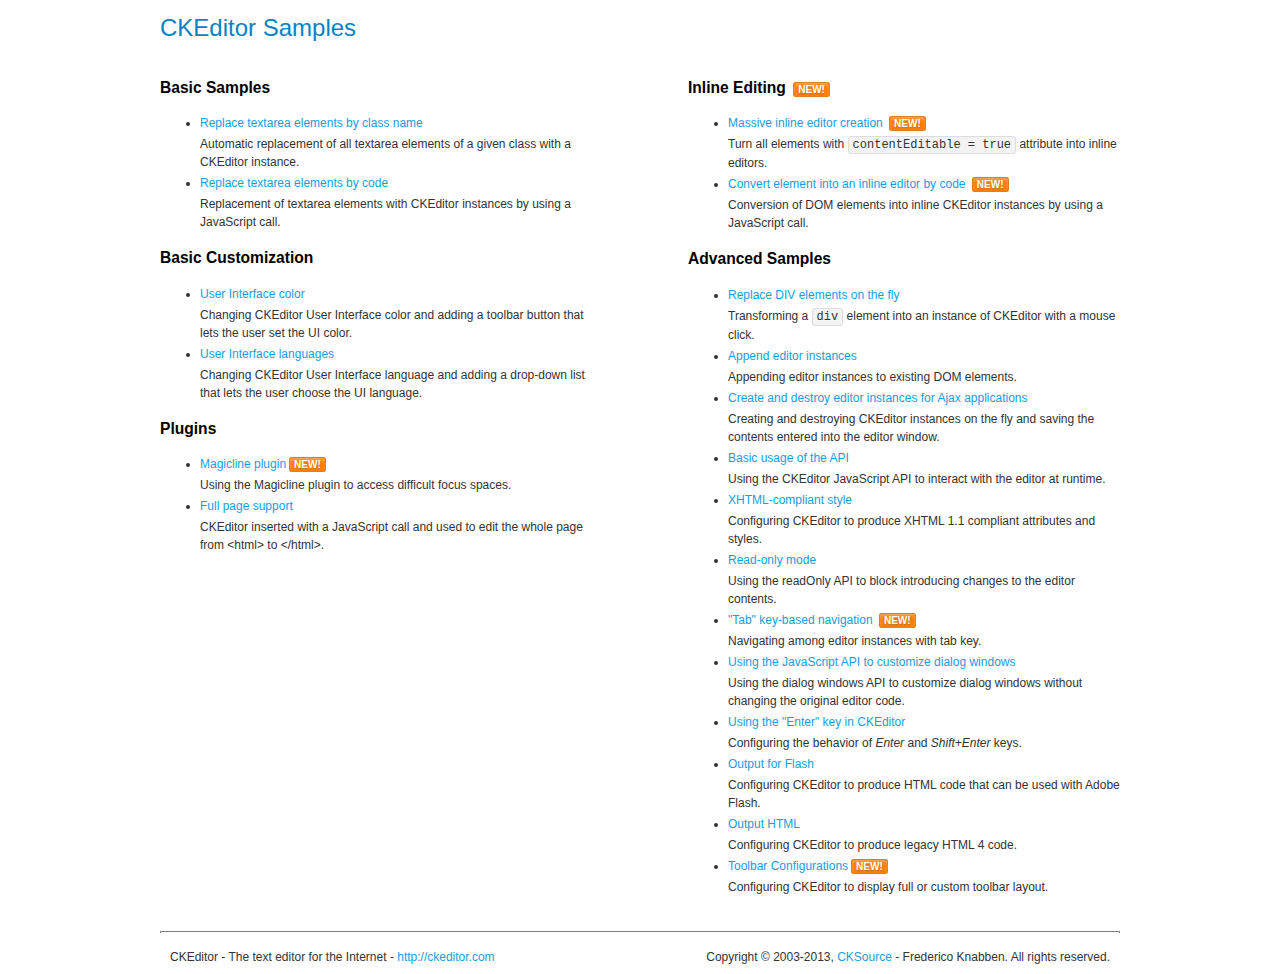
<file: admin/plugins/ckeditor/samples/index.html>
<!DOCTYPE html>
<!--
Copyright (c) 2003-2013, CKSource - Frederico Knabben. All rights reserved.
For licensing, see LICENSE.html or http://ckeditor.com/license
-->
<html>
<head>
	<title>CKEditor Samples</title>
	<meta charset="utf-8">
	<link rel="stylesheet" href="sample.css">
</head>
<body>
	<h1 class="samples">
		CKEditor Samples
	</h1>
	<div class="twoColumns">
		<div class="twoColumnsLeft">
			<h2 class="samples">
				Basic Samples
			</h2>
			<dl class="samples">
				<dt><a class="samples" href="replacebyclass.html">Replace textarea elements by class name</a></dt>
				<dd>Automatic replacement of all textarea elements of a given class with a CKEditor instance.</dd>

				<dt><a class="samples" href="replacebycode.html">Replace textarea elements by code</a></dt>
				<dd>Replacement of textarea elements with CKEditor instances by using a JavaScript call.</dd>
			</dl>

			<h2 class="samples">
				Basic Customization
			</h2>
			<dl class="samples">
				<dt><a class="samples" href="uicolor.html">User Interface color</a></dt>
				<dd>Changing CKEditor User Interface color and adding a toolbar button that lets the user set the UI color.</dd>

				<dt><a class="samples" href="uilanguages.html">User Interface languages</a></dt>
				<dd>Changing CKEditor User Interface language and adding a drop-down list that lets the user choose the UI language.</dd>
			</dl>


			<h2 class="samples">Plugins</h2>
<dl class="samples">
<dt><a class="samples" href="plugins/magicline/magicline.html">Magicline plugin</a><span class="new">New!</span></dt>
<dd>Using the Magicline plugin to access difficult focus spaces.</dd>

<dt><a class="samples" href="plugins/wysiwygarea/fullpage.html">Full page support</a></dt>
<dd>CKEditor inserted with a JavaScript call and used to edit the whole page from &lt;html&gt; to &lt;/html&gt;.</dd>
</dl>
		</div>
		<div class="twoColumnsRight">
			<h2 class="samples">
				Inline Editing <span class="new">New!</span>
			</h2>
			<dl class="samples">
				<dt><a class="samples" href="inlineall.html">Massive inline editor creation</a> <span class="new">New!</span></dt>
				<dd>Turn all elements with <code>contentEditable = true</code> attribute into inline editors.</dd>

				<dt><a class="samples" href="inlinebycode.html">Convert element into an inline editor by code</a> <span class="new">New!</span></dt>
				<dd>Conversion of DOM elements into inline CKEditor instances by using a JavaScript call.</dd>

				
			</dl>

			<h2 class="samples">
				Advanced Samples
			</h2>
			<dl class="samples">
				<dt><a class="samples" href="divreplace.html">Replace DIV elements on the fly</a></dt>
				<dd>Transforming a <code>div</code> element into an instance of CKEditor with a mouse click.</dd>

				<dt><a class="samples" href="appendto.html">Append editor instances</a></dt>
				<dd>Appending editor instances to existing DOM elements.</dd>

				<dt><a class="samples" href="ajax.html">Create and destroy editor instances for Ajax applications</a></dt>
				<dd>Creating and destroying CKEditor instances on the fly and saving the contents entered into the editor window.</dd>

				<dt><a class="samples" href="api.html">Basic usage of the API</a></dt>
				<dd>Using the CKEditor JavaScript API to interact with the editor at runtime.</dd>

				<dt><a class="samples" href="xhtmlstyle.html">XHTML-compliant style</a></dt>
				<dd>Configuring CKEditor to produce XHTML 1.1 compliant attributes and styles.</dd>

				<dt><a class="samples" href="readonly.html">Read-only mode</a></dt>
				<dd>Using the readOnly API to block introducing changes to the editor contents.</dd>

				<dt><a class="samples" href="tabindex.html">"Tab" key-based navigation</a> <span class="new">New!</span></dt>
				<dd>Navigating among editor instances with tab key.</dd>


				
<dt><a class="samples" href="plugins/dialog/dialog.html">Using the JavaScript API to customize dialog windows</a></dt>
<dd>Using the dialog windows API to customize dialog windows without changing the original editor code.</dd>

<dt><a class="samples" href="plugins/enterkey/enterkey.html">Using the &quot;Enter&quot; key in CKEditor</a></dt>
<dd>Configuring the behavior of <em>Enter</em> and <em>Shift+Enter</em> keys.</dd>

<dt><a class="samples" href="plugins/htmlwriter/outputforflash.html">Output for Flash</a></dt>
<dd>Configuring CKEditor to produce HTML code that can be used with Adobe Flash.</dd>

<dt><a class="samples" href="plugins/htmlwriter/outputhtml.html">Output HTML</a></dt>
<dd>Configuring CKEditor to produce legacy HTML 4 code.</dd>

<dt><a class="samples" href="plugins/toolbar/toolbar.html">Toolbar Configurations</a><span class="new">New!</span></dt>
<dd>Configuring CKEditor to display full or custom toolbar layout.</dd>

			</dl>
		</div>
	</div>
	<div id="footer">
		<hr>
		<p>
			CKEditor - The text editor for the Internet - <a class="samples" href="http://ckeditor.com/">http://ckeditor.com</a>
		</p>
		<p id="copy">
			Copyright &copy; 2003-2013, <a class="samples" href="http://cksource.com/">CKSource</a> - Frederico Knabben. All rights reserved.
		</p>
	</div>
</body>
</html>
</file>
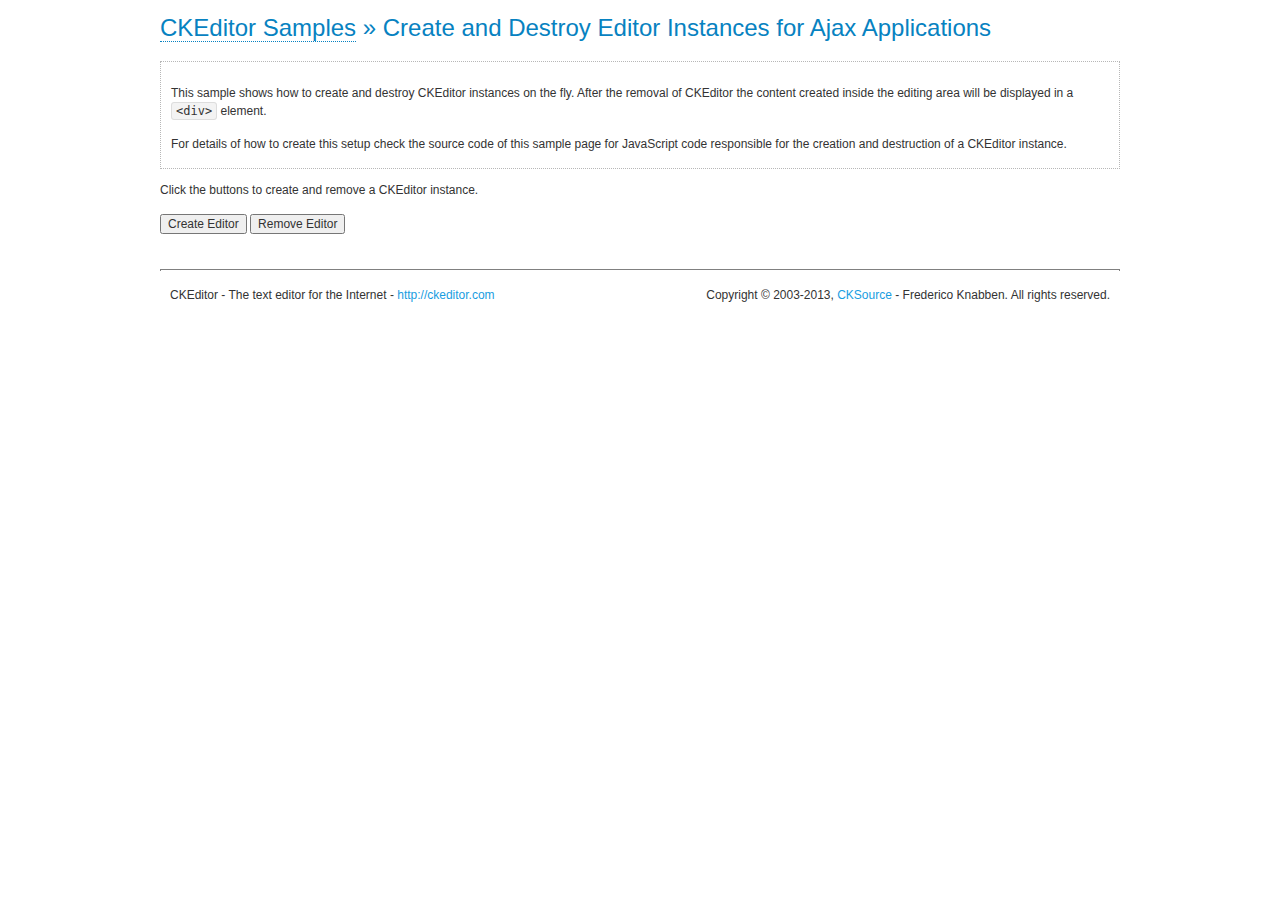
<file: admin/plugins/ckeditor/samples/ajax.html>
<!DOCTYPE html>
<!--
Copyright (c) 2003-2013, CKSource - Frederico Knabben. All rights reserved.
For licensing, see LICENSE.html or http://ckeditor.com/license
-->
<html>
<head>
	<title>Ajax &mdash; CKEditor Sample</title>
	<meta charset="utf-8">
	<script src="../ckeditor.js"></script>
	<link rel="stylesheet" href="sample.css">
	<script>

		var editor, html = '';

		function createEditor() {
			if ( editor )
				return;

			// Create a new editor inside the <div id="editor">, setting its value to html
			var config = {};
			editor = CKEDITOR.appendTo( 'editor', config, html );
		}

		function removeEditor() {
			if ( !editor )
				return;

			// Retrieve the editor contents. In an Ajax application, this data would be
			// sent to the server or used in any other way.
			document.getElementById( 'editorcontents' ).innerHTML = html = editor.getData();
			document.getElementById( 'contents' ).style.display = '';

			// Destroy the editor.
			editor.destroy();
			editor = null;
		}

	</script>
</head>
<body>
	<h1 class="samples">
		<a href="index.html">CKEditor Samples</a> &raquo; Create and Destroy Editor Instances for Ajax Applications
	</h1>
	<div class="description">
		<p>
			This sample shows how to create and destroy CKEditor instances on the fly. After the removal of CKEditor the content created inside the editing
			area will be displayed in a <code>&lt;div&gt;</code> element.
		</p>
		<p>
			For details of how to create this setup check the source code of this sample page
			for JavaScript code responsible for the creation and destruction of a CKEditor instance.
		</p>
	</div>
	<p>Click the buttons to create and remove a CKEditor instance.</p>
	<p>
		<input onclick="createEditor();" type="button" value="Create Editor">
		<input onclick="removeEditor();" type="button" value="Remove Editor">
	</p>
	<!-- This div will hold the editor. -->
	<div id="editor">
	</div>
	<div id="contents" style="display: none">
		<p>
			Edited Contents:
		</p>
		<!-- This div will be used to display the editor contents. -->
		<div id="editorcontents">
		</div>
	</div>
	<div id="footer">
		<hr>
		<p>
			CKEditor - The text editor for the Internet - <a class="samples" href="http://ckeditor.com/">http://ckeditor.com</a>
		</p>
		<p id="copy">
			Copyright &copy; 2003-2013, <a class="samples" href="http://cksource.com/">CKSource</a> - Frederico
			Knabben. All rights reserved.
		</p>
	</div>
</body>
</html>
</file>
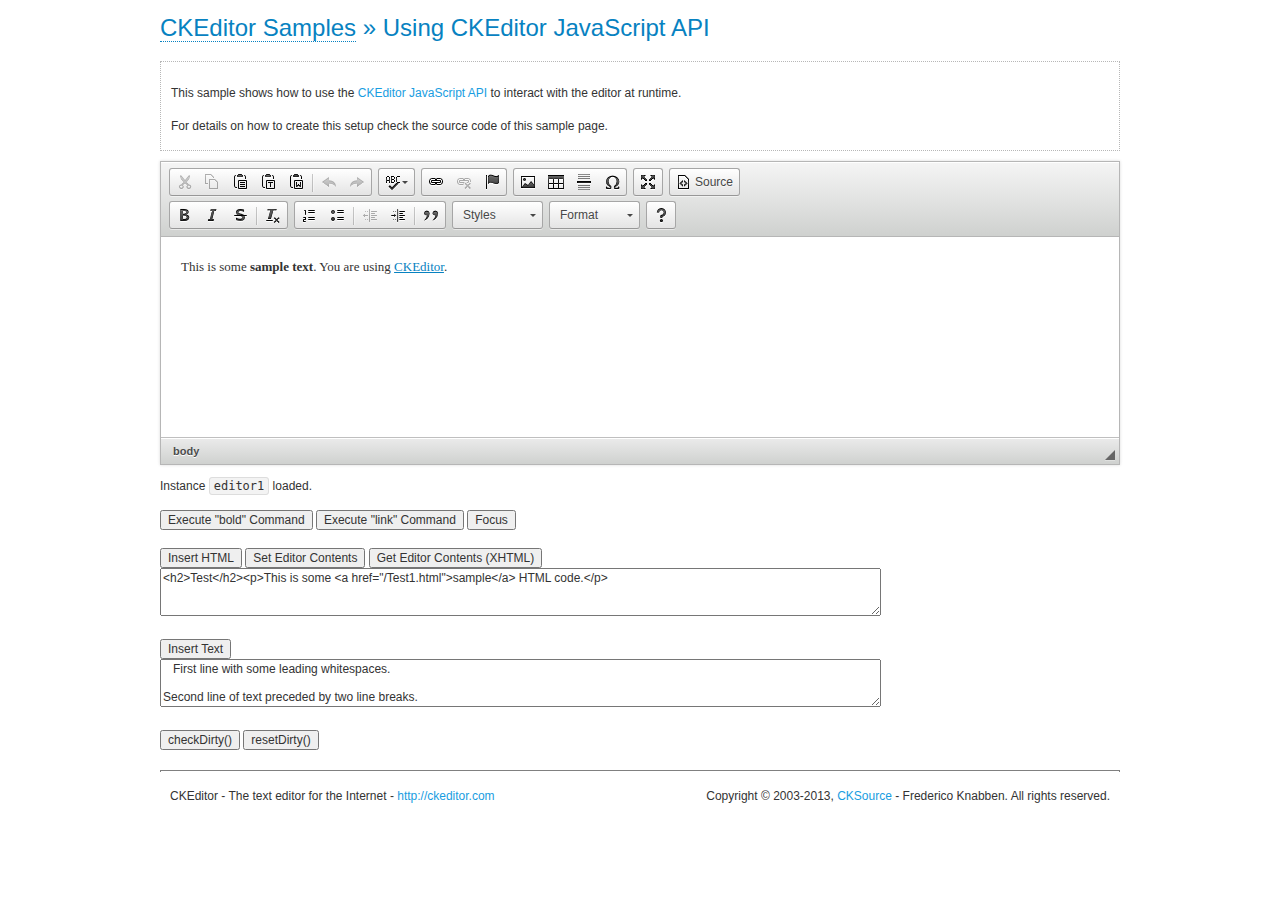
<file: admin/plugins/ckeditor/samples/api.html>
<!DOCTYPE html>
<!--
Copyright (c) 2003-2013, CKSource - Frederico Knabben. All rights reserved.
For licensing, see LICENSE.html or http://ckeditor.com/license
-->
<html>
<head>
	<meta charset="utf-8">
	<title>API Usage &mdash; CKEditor Sample</title>
	<script src="../ckeditor.js"></script>
	<link href="sample.css" rel="stylesheet">
	<script>

// The instanceReady event is fired, when an instance of CKEditor has finished
// its initialization.
CKEDITOR.on( 'instanceReady', function( ev ) {
	// Show the editor name and description in the browser status bar.
	document.getElementById( 'eMessage' ).innerHTML = 'Instance <code>' + ev.editor.name + '<\/code> loaded.';

	// Show this sample buttons.
	document.getElementById( 'eButtons' ).style.display = 'block';
});

function InsertHTML() {
	// Get the editor instance that we want to interact with.
	var editor = CKEDITOR.instances.editor1;
	var value = document.getElementById( 'htmlArea' ).value;

	// Check the active editing mode.
	if ( editor.mode == 'wysiwyg' )
	{
		// Insert HTML code.
		// http://docs.ckeditor.com/#!/api/CKEDITOR.editor-method-insertHtml
		editor.insertHtml( value );
	}
	else
		alert( 'You must be in WYSIWYG mode!' );
}

function InsertText() {
	// Get the editor instance that we want to interact with.
	var editor = CKEDITOR.instances.editor1;
	var value = document.getElementById( 'txtArea' ).value;

	// Check the active editing mode.
	if ( editor.mode == 'wysiwyg' )
	{
		// Insert as plain text.
		// http://docs.ckeditor.com/#!/api/CKEDITOR.editor-method-insertText
		editor.insertText( value );
	}
	else
		alert( 'You must be in WYSIWYG mode!' );
}

function SetContents() {
	// Get the editor instance that we want to interact with.
	var editor = CKEDITOR.instances.editor1;
	var value = document.getElementById( 'htmlArea' ).value;

	// Set editor contents (replace current contents).
	// http://docs.ckeditor.com/#!/api/CKEDITOR.editor-method-setData
	editor.setData( value );
}

function GetContents() {
	// Get the editor instance that you want to interact with.
	var editor = CKEDITOR.instances.editor1;

	// Get editor contents
	// http://docs.ckeditor.com/#!/api/CKEDITOR.editor-method-getData
	alert( editor.getData() );
}

function ExecuteCommand( commandName ) {
	// Get the editor instance that we want to interact with.
	var editor = CKEDITOR.instances.editor1;

	// Check the active editing mode.
	if ( editor.mode == 'wysiwyg' )
	{
		// Execute the command.
		// http://docs.ckeditor.com/#!/api/CKEDITOR.editor-method-execCommand
		editor.execCommand( commandName );
	}
	else
		alert( 'You must be in WYSIWYG mode!' );
}

function CheckDirty() {
	// Get the editor instance that we want to interact with.
	var editor = CKEDITOR.instances.editor1;
	// Checks whether the current editor contents present changes when compared
	// to the contents loaded into the editor at startup
	// http://docs.ckeditor.com/#!/api/CKEDITOR.editor-method-checkDirty
	alert( editor.checkDirty() );
}

function ResetDirty() {
	// Get the editor instance that we want to interact with.
	var editor = CKEDITOR.instances.editor1;
	// Resets the "dirty state" of the editor (see CheckDirty())
	// http://docs.ckeditor.com/#!/api/CKEDITOR.editor-method-resetDirty
	editor.resetDirty();
	alert( 'The "IsDirty" status has been reset' );
}

function Focus() {
	CKEDITOR.instances.editor1.focus();
}

function onFocus() {
	document.getElementById( 'eMessage' ).innerHTML = '<b>' + this.name + ' is focused </b>';
}

function onBlur() {
	document.getElementById( 'eMessage' ).innerHTML = this.name + ' lost focus';
}

	</script>

</head>
<body>
	<h1 class="samples">
		<a href="index.html">CKEditor Samples</a> &raquo; Using CKEditor JavaScript API
	</h1>
	<div class="description">
	<p>
		This sample shows how to use the
		<a class="samples" href="http://docs.ckeditor.com/#!/api/CKEDITOR.editor">CKEditor JavaScript API</a>
		to interact with the editor at runtime.
	</p>
	<p>
		For details on how to create this setup check the source code of this sample page.
	</p>
	</div>

	<!-- This <div> holds alert messages to be display in the sample page. -->
	<div id="alerts">
		<noscript>
			<p>
				<strong>CKEditor requires JavaScript to run</strong>. In a browser with no JavaScript
				support, like yours, you should still see the contents (HTML data) and you should
				be able to edit it normally, without a rich editor interface.
			</p>
		</noscript>
	</div>
	<form action="../../../samples/sample_posteddata.php" method="post">
		<textarea cols="100" id="editor1" name="editor1" rows="10">&lt;p&gt;This is some &lt;strong&gt;sample text&lt;/strong&gt;. You are using &lt;a href="http://ckeditor.com/"&gt;CKEditor&lt;/a&gt;.&lt;/p&gt;</textarea>

		<script>
			// Replace the <textarea id="editor1"> with an CKEditor instance.
			CKEDITOR.replace( 'editor1', {
				on: {
					focus: onFocus,
					blur: onBlur,

					// Check for availability of corresponding plugins.
					pluginsLoaded: function( evt ) {
						var doc = CKEDITOR.document, ed = evt.editor;
						if ( !ed.getCommand( 'bold' ) )
							doc.getById( 'exec-bold' ).hide();
						if ( !ed.getCommand( 'link' ) )
							doc.getById( 'exec-link' ).hide();
					}
				}
			});
		</script>

		<p id="eMessage">
		</p>

		<div id="eButtons" style="display: none">
			<input id="exec-bold" onclick="ExecuteCommand('bold');" type="button" value="Execute &quot;bold&quot; Command">
			<input id="exec-link" onclick="ExecuteCommand('link');" type="button" value="Execute &quot;link&quot; Command">
			<input onclick="Focus();" type="button" value="Focus">
			<br><br>
			<input onclick="InsertHTML();" type="button" value="Insert HTML">
			<input onclick="SetContents();" type="button" value="Set Editor Contents">
			<input onclick="GetContents();" type="button" value="Get Editor Contents (XHTML)">
			<br>
			<textarea cols="100" id="htmlArea" rows="3">&lt;h2&gt;Test&lt;/h2&gt;&lt;p&gt;This is some &lt;a href="/Test1.html"&gt;sample&lt;/a&gt; HTML code.&lt;/p&gt;</textarea>
			<br>
			<br>
			<input onclick="InsertText();" type="button" value="Insert Text">
			<br>
			<textarea cols="100" id="txtArea" rows="3">   First line with some leading whitespaces.

Second line of text preceded by two line breaks.</textarea>
			<br>
			<br>
			<input onclick="CheckDirty();" type="button" value="checkDirty()">
			<input onclick="ResetDirty();" type="button" value="resetDirty()">
		</div>
	</form>
	<div id="footer">
		<hr>
		<p>
			CKEditor - The text editor for the Internet - <a class="samples" href="http://ckeditor.com/">http://ckeditor.com</a>
		</p>
		<p id="copy">
			Copyright &copy; 2003-2013, <a class="samples" href="http://cksource.com/">CKSource</a> - Frederico
			Knabben. All rights reserved.
		</p>
	</div>
</body>
</html>
</file>
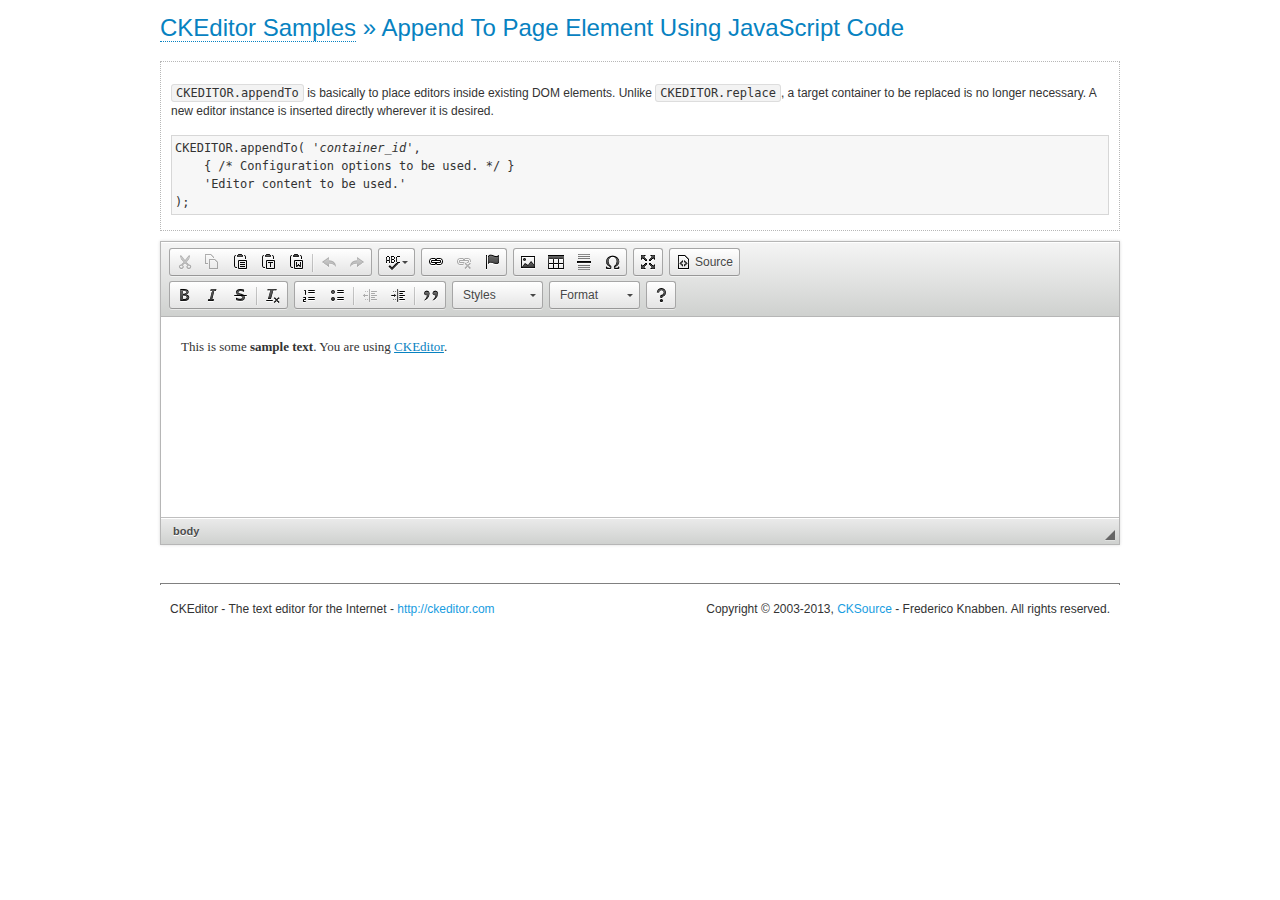
<file: admin/plugins/ckeditor/samples/appendto.html>
<!DOCTYPE html>
<!--
Copyright (c) 2003-2013, CKSource - Frederico Knabben. All rights reserved.
For licensing, see LICENSE.html or http://ckeditor.com/license
-->
<html>
<head>
	<title>CKEDITOR.appendTo &mdash; CKEditor Sample</title>
	<meta charset="utf-8">
	<script src="../ckeditor.js"></script>
	<link rel="stylesheet" href="sample.css">
</head>
<body>
	<h1 class="samples">
		<a href="index.html">CKEditor Samples</a> &raquo; Append To Page Element Using JavaScript Code
	</h1>
	<div id="section1">
		<div class="description">
			<p>
				<code>CKEDITOR.appendTo</code> is basically to place editors
				inside existing DOM elements. Unlike <code>CKEDITOR.replace</code>,
				a target container to be replaced is no longer necessary. A new editor
				instance is inserted directly wherever it is desired.
			</p>
<pre class="samples">CKEDITOR.appendTo( '<em>container_id</em>',
	{ /* Configuration options to be used. */ }
	'Editor content to be used.'
);</pre>
		</div>
		<script>

			// This call can be placed at any point after the
			// <textarea>, or inside a <head><script> in a
			// window.onload event handler.

			// Replace the <textarea id="editor"> with an CKEditor
			// instance, using default configurations.
			CKEDITOR.appendTo( 'section1',
				null,
				'<p>This is some <strong>sample text</strong>. You are using <a href="http://ckeditor.com/">CKEditor</a>.</p>'
			);

		</script>
	</div>
	<br>
	<div id="footer">
		<hr>
		<p>
			CKEditor - The text editor for the Internet - <a class="samples" href="http://ckeditor.com/">http://ckeditor.com</a>
		</p>
		<p id="copy">
			Copyright &copy; 2003-2013, <a class="samples" href="http://cksource.com/">CKSource</a> - Frederico
			Knabben. All rights reserved.
		</p>
	</div>
</body>
</html>
</file>
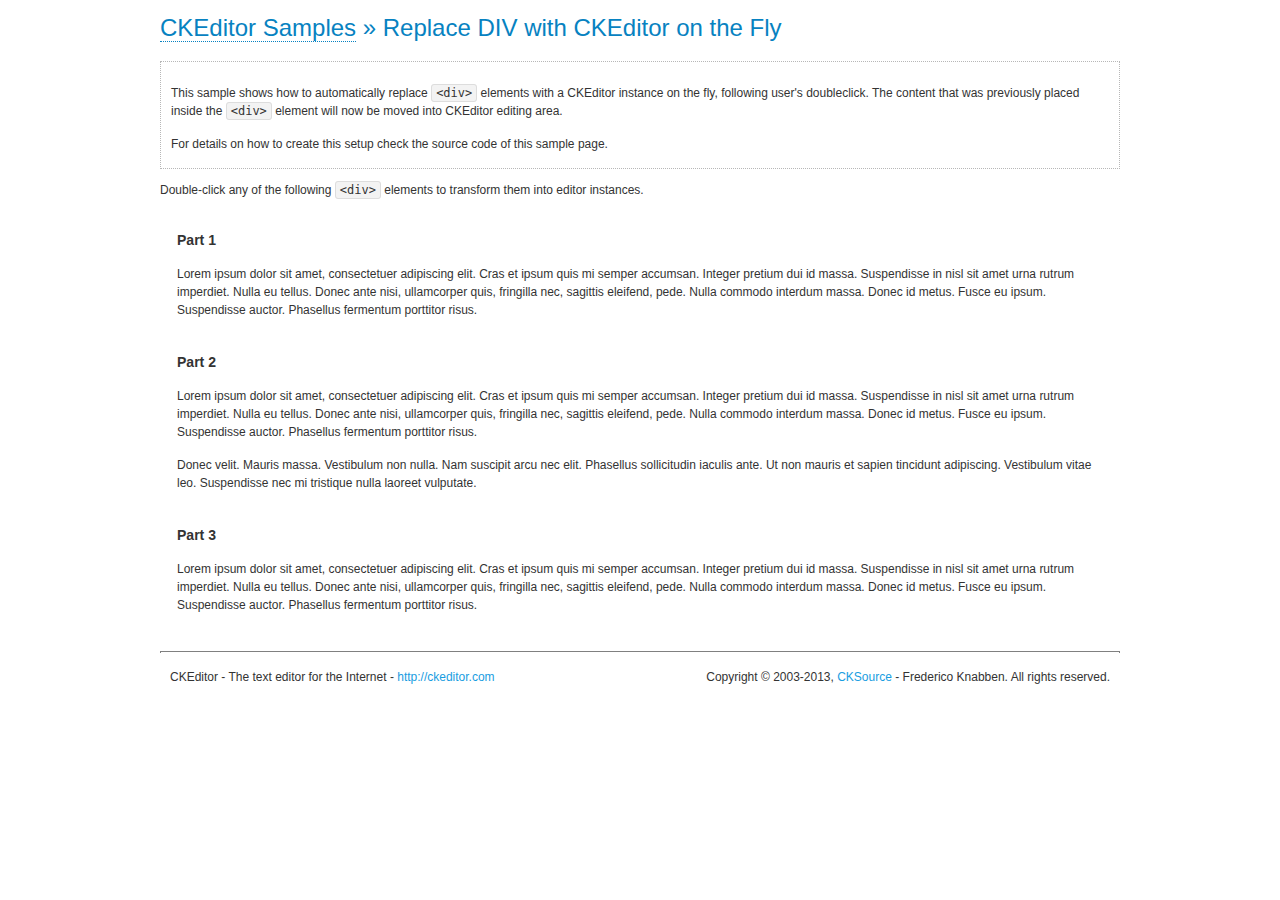
<file: admin/plugins/ckeditor/samples/divreplace.html>
<!DOCTYPE html>
<!--
Copyright (c) 2003-2013, CKSource - Frederico Knabben. All rights reserved.
For licensing, see LICENSE.html or http://ckeditor.com/license
-->
<html>
<head>
	<title>Replace DIV &mdash; CKEditor Sample</title>
	<meta charset="utf-8">
	<script src="../ckeditor.js"></script>
	<link href="sample.css" rel="stylesheet">
	<style>

		div.editable
		{
			border: solid 2px Transparent;
			padding-left: 15px;
			padding-right: 15px;
		}

		div.editable:hover
		{
			border-color: black;
		}

	</style>
	<script>

		// Uncomment the following code to test the "Timeout Loading Method".
		// CKEDITOR.loadFullCoreTimeout = 5;

		window.onload = function() {
			// Listen to the double click event.
			if ( window.addEventListener )
				document.body.addEventListener( 'dblclick', onDoubleClick, false );
			else if ( window.attachEvent )
				document.body.attachEvent( 'ondblclick', onDoubleClick );

		};

		function onDoubleClick( ev ) {
			// Get the element which fired the event. This is not necessarily the
			// element to which the event has been attached.
			var element = ev.target || ev.srcElement;

			// Find out the div that holds this element.
			var name;

			do {
				element = element.parentNode;
			}
			while ( element && ( name = element.nodeName.toLowerCase() ) &&
				( name != 'div' || element.className.indexOf( 'editable' ) == -1 ) && name != 'body' );

			if ( name == 'div' && element.className.indexOf( 'editable' ) != -1 )
				replaceDiv( element );
		}

		var editor;

		function replaceDiv( div ) {
			if ( editor )
				editor.destroy();

			editor = CKEDITOR.replace( div );
		}

	</script>
</head>
<body>
	<h1 class="samples">
		<a href="index.html">CKEditor Samples</a> &raquo; Replace DIV with CKEditor on the Fly
	</h1>
	<div class="description">
		<p>
			This sample shows how to automatically replace <code>&lt;div&gt;</code> elements
			with a CKEditor instance on the fly, following user's doubleclick. The content
			that was previously placed inside the <code>&lt;div&gt;</code> element will now
			be moved into CKEditor editing area.
		</p>
		<p>
			For details on how to create this setup check the source code of this sample page.
		</p>
	</div>
	<p>
		Double-click any of the following <code>&lt;div&gt;</code> elements to transform them into
		editor instances.
	</p>
	<div class="editable">
		<h3>
			Part 1
		</h3>
		<p>
			Lorem ipsum dolor sit amet, consectetuer adipiscing elit. Cras et ipsum quis mi
			semper accumsan. Integer pretium dui id massa. Suspendisse in nisl sit amet urna
			rutrum imperdiet. Nulla eu tellus. Donec ante nisi, ullamcorper quis, fringilla
			nec, sagittis eleifend, pede. Nulla commodo interdum massa. Donec id metus. Fusce
			eu ipsum. Suspendisse auctor. Phasellus fermentum porttitor risus.
		</p>
	</div>
	<div class="editable">
		<h3>
			Part 2
		</h3>
		<p>
			Lorem ipsum dolor sit amet, consectetuer adipiscing elit. Cras et ipsum quis mi
			semper accumsan. Integer pretium dui id massa. Suspendisse in nisl sit amet urna
			rutrum imperdiet. Nulla eu tellus. Donec ante nisi, ullamcorper quis, fringilla
			nec, sagittis eleifend, pede. Nulla commodo interdum massa. Donec id metus. Fusce
			eu ipsum. Suspendisse auctor. Phasellus fermentum porttitor risus.
		</p>
		<p>
			Donec velit. Mauris massa. Vestibulum non nulla. Nam suscipit arcu nec elit. Phasellus
			sollicitudin iaculis ante. Ut non mauris et sapien tincidunt adipiscing. Vestibulum
			vitae leo. Suspendisse nec mi tristique nulla laoreet vulputate.
		</p>
	</div>
	<div class="editable">
		<h3>
			Part 3
		</h3>
		<p>
			Lorem ipsum dolor sit amet, consectetuer adipiscing elit. Cras et ipsum quis mi
			semper accumsan. Integer pretium dui id massa. Suspendisse in nisl sit amet urna
			rutrum imperdiet. Nulla eu tellus. Donec ante nisi, ullamcorper quis, fringilla
			nec, sagittis eleifend, pede. Nulla commodo interdum massa. Donec id metus. Fusce
			eu ipsum. Suspendisse auctor. Phasellus fermentum porttitor risus.
		</p>
	</div>
	<div id="footer">
		<hr>
		<p>
			CKEditor - The text editor for the Internet - <a class="samples" href="http://ckeditor.com/">http://ckeditor.com</a>
		</p>
		<p id="copy">
			Copyright &copy; 2003-2013, <a class="samples" href="http://cksource.com/">CKSource</a> - Frederico
			Knabben. All rights reserved.
		</p>
	</div>
</body>
</html>
</file>
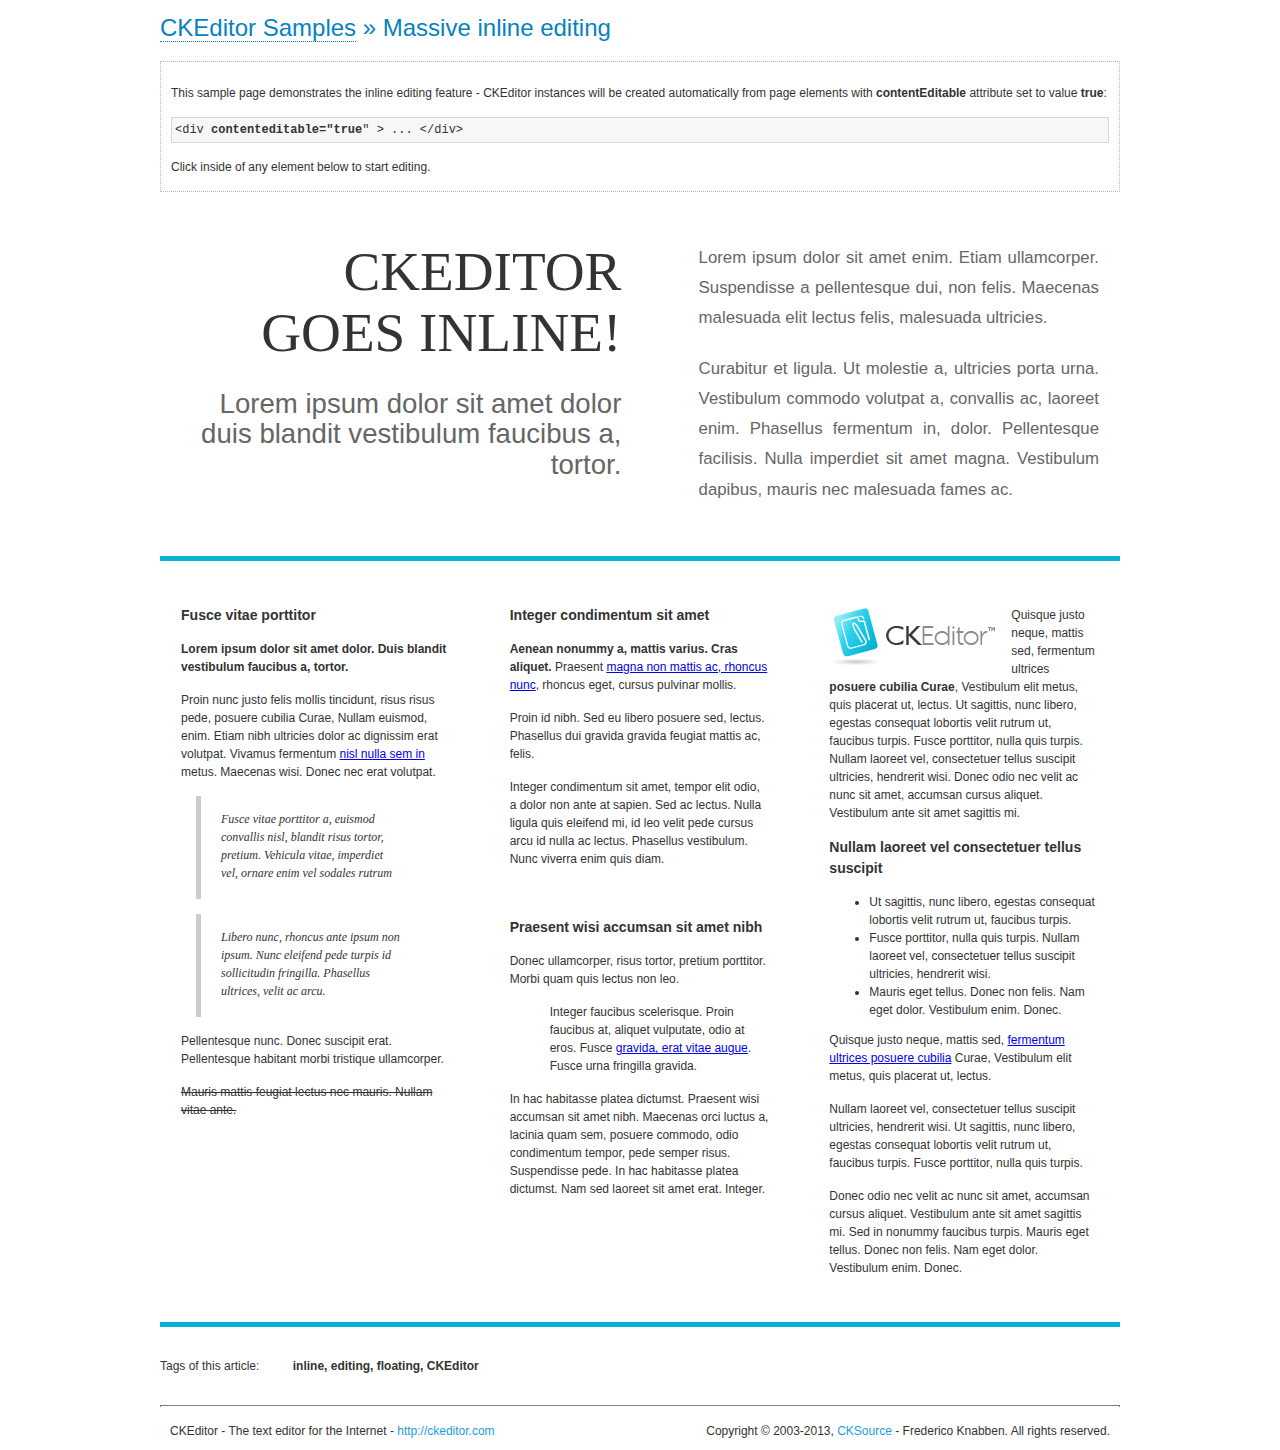
<file: admin/plugins/ckeditor/samples/inlineall.html>
<!DOCTYPE html>
<!--
Copyright (c) 2003-2013, CKSource - Frederico Knabben. All rights reserved.
For licensing, see LICENSE.html or http://ckeditor.com/license
-->
<html>
<head>
	<title>Massive inline editing &mdash; CKEditor Sample</title>
	<meta charset="utf-8">
	<script src="../ckeditor.js"></script>
	<script>

		// This code is generally not necessary, but it is here to demonstrate
		// how to customize specific editor instances on the fly. This fits well
		// this demo because we have editable elements (like headers) that
		// require less features.

		// The "instanceCreated" event is fired for every editor instance created.
		CKEDITOR.on( 'instanceCreated', function( event ) {
			var editor = event.editor,
				element = editor.element;

			// Customize editors for headers and tag list.
			// These editors don't need features like smileys, templates, iframes etc.
			if ( element.is( 'h1', 'h2', 'h3' ) || element.getAttribute( 'id' ) == 'taglist' ) {
				// Customize the editor configurations on "configLoaded" event,
				// which is fired after the configuration file loading and
				// execution. This makes it possible to change the
				// configurations before the editor initialization takes place.
				editor.on( 'configLoaded', function() {

					// Remove unnecessary plugins to make the editor simpler.
					editor.config.removePlugins = 'colorbutton,find,flash,font,' +
						'forms,iframe,image,newpage,removeformat,' +
						'smiley,specialchar,stylescombo,templates';

					// Rearrange the layout of the toolbar.
					editor.config.toolbarGroups = [
						{ name: 'editing',		groups: [ 'basicstyles', 'links' ] },
						{ name: 'undo' },
						{ name: 'clipboard',	groups: [ 'selection', 'clipboard' ] },
						{ name: 'about' }
					];
				});
			}
		});

	</script>
	<link href="sample.css" rel="stylesheet">
	<style>

		/* The following styles are just to make the page look nice. */

		/* Workaround to show Arial Black in Firefox. */
		@font-face
		{
			font-family: 'arial-black';
			src: local('Arial Black');
		}

		*[contenteditable="true"]
		{
			padding: 10px;
		}

		#container
		{
			width: 960px;
			margin: 30px auto 0;
		}

		#header
		{
			overflow: hidden;
			padding: 0 0 30px;
			border-bottom: 5px solid #05B2D2;
			position: relative;
		}

		#headerLeft,
		#headerRight
		{
			width: 49%;
			overflow: hidden;
		}

		#headerLeft
		{
			float: left;
			padding: 10px 1px 1px;
		}

		#headerLeft h2,
		#headerLeft h3
		{
			text-align: right;
			margin: 0;
			overflow: hidden;
			font-weight: normal;
		}

		#headerLeft h2
		{
			font-family: "Arial Black",arial-black;
			font-size: 4.6em;
			line-height: 1.1em;
			text-transform: uppercase;
		}

		#headerLeft h3
		{
			font-size: 2.3em;
			line-height: 1.1em;
			margin: .2em 0 0;
			color: #666;
		}

		#headerRight
		{
			float: right;
			padding: 1px;
		}

		#headerRight p
		{
			line-height: 1.8em;
			text-align: justify;
			margin: 0;
		}

		#headerRight p + p
		{
			margin-top: 20px;
		}

		#headerRight > div
		{
			padding: 20px;
			margin: 0 0 0 30px;
			font-size: 1.4em;
			color: #666;
		}

		#columns
		{
			color: #333;
			overflow: hidden;
			padding: 20px 0;
		}

		#columns > div
		{
			float: left;
			width: 33.3%;
		}

		#columns #column1 > div
		{
			margin-left: 1px;
		}

		#columns #column3 > div
		{
			margin-right: 1px;
		}

		#columns > div > div
		{
			margin: 0px 10px;
			padding: 10px 20px;
		}

		#columns blockquote
		{
			margin-left: 15px;
		}

		#tagLine
		{
			border-top: 5px solid #05B2D2;
			padding-top: 20px;
		}

		#taglist {
			display: inline-block;
			margin-left: 20px;
			font-weight: bold;
			margin: 0 0 0 20px;
		}

	</style>
</head>
<body>
<div>
	<h1 class="samples"><a href="index.html">CKEditor Samples</a> &raquo; Massive inline editing</h1>
	<div class="description">
		<p>This sample page demonstrates the inline editing feature - CKEditor instances will be created automatically from page elements with <strong>contentEditable</strong> attribute set to value <strong>true</strong>:</p>
		<pre class="samples">&lt;div <strong>contenteditable="true</strong>" &gt; ... &lt;/div&gt;</pre>
		<p>Click inside of any element below to start editing.</p>
	</div>
</div>
<div id="container">
	<div id="header">
		<div id="headerLeft">
			<h2 id="sampleTitle" contenteditable="true">
				CKEditor<br> Goes Inline!
			</h2>
			<h3 contenteditable="true">
				Lorem ipsum dolor sit amet dolor duis blandit vestibulum faucibus a, tortor.
			</h3>
		</div>
		<div id="headerRight">
			<div contenteditable="true">
				<p>
					Lorem ipsum dolor sit amet enim. Etiam ullamcorper. Suspendisse a pellentesque dui, non felis. Maecenas malesuada elit lectus felis, malesuada ultricies.
				</p>
				<p>
					Curabitur et ligula. Ut molestie a, ultricies porta urna. Vestibulum commodo volutpat a, convallis ac, laoreet enim. Phasellus fermentum in, dolor. Pellentesque facilisis. Nulla imperdiet sit amet magna. Vestibulum dapibus, mauris nec malesuada fames ac.
				</p>
			</div>
		</div>
	</div>
	<div id="columns">
		<div id="column1">
			<div contenteditable="true">
				<h3>
					Fusce vitae porttitor
				</h3>
				<p>
					<strong>
						Lorem ipsum dolor sit amet dolor. Duis blandit vestibulum faucibus a, tortor.
					</strong>
				</p>
				<p>
					Proin nunc justo felis mollis tincidunt, risus risus pede, posuere cubilia Curae, Nullam euismod, enim. Etiam nibh ultricies dolor ac dignissim erat volutpat. Vivamus fermentum <a href="http://ckeditor.com/">nisl nulla sem in</a> metus. Maecenas wisi. Donec nec erat volutpat.
				</p>
				<blockquote>
					<p>
						Fusce vitae porttitor a, euismod convallis nisl, blandit risus tortor, pretium.
						Vehicula vitae, imperdiet vel, ornare enim vel sodales rutrum
					</p>
				</blockquote>
				<blockquote>
					<p>
						Libero nunc, rhoncus ante ipsum non ipsum. Nunc eleifend pede turpis id sollicitudin fringilla. Phasellus ultrices, velit ac arcu.
					</p>
				</blockquote>
				<p>Pellentesque nunc. Donec suscipit erat. Pellentesque habitant morbi tristique ullamcorper.</p>
				<p><strike>Mauris mattis feugiat lectus nec mauris. Nullam vitae ante.</strike></p>
			</div>
		</div>
		<div id="column2">
			<div contenteditable="true">
				<h3>
					Integer condimentum sit amet
				</h3>
				<p>
					<strong>Aenean nonummy a, mattis varius. Cras aliquet.</strong>
					Praesent <a href="http://ckeditor.com/">magna non mattis ac, rhoncus nunc</a>, rhoncus eget, cursus pulvinar mollis.</p>
				<p>Proin id nibh. Sed eu libero posuere sed, lectus. Phasellus dui gravida gravida feugiat mattis ac, felis.</p>
				<p>Integer condimentum sit amet, tempor elit odio, a dolor non ante at sapien. Sed ac lectus. Nulla ligula quis eleifend mi, id leo velit pede cursus arcu id nulla ac lectus. Phasellus vestibulum. Nunc viverra enim quis diam.</p>
			</div>
			<div contenteditable="true">
				<h3>
					Praesent wisi accumsan sit amet nibh
				</h3>
				<p>Donec ullamcorper, risus tortor, pretium porttitor. Morbi quam quis lectus non leo.</p>
				<p style="margin-left: 40px; ">Integer faucibus scelerisque. Proin faucibus at, aliquet vulputate, odio at eros. Fusce <a href="http://ckeditor.com/">gravida, erat vitae augue</a>. Fusce urna fringilla gravida.</p>
				<p>In hac habitasse platea dictumst. Praesent wisi accumsan sit amet nibh. Maecenas orci luctus a, lacinia quam sem, posuere commodo, odio condimentum tempor, pede semper risus. Suspendisse pede. In hac habitasse platea dictumst. Nam sed laoreet sit amet erat. Integer.</p>
			</div>
		</div>
		<div id="column3">
			<div contenteditable="true">
				<p>
					<img src="assets/inlineall/logo.png" alt="CKEditor logo" style="float:left">
				</p>
				<p>Quisque justo neque, mattis sed, fermentum ultrices <strong>posuere cubilia Curae</strong>, Vestibulum elit metus, quis placerat ut, lectus. Ut sagittis, nunc libero, egestas consequat lobortis velit rutrum ut, faucibus turpis. Fusce porttitor, nulla quis turpis. Nullam laoreet vel, consectetuer tellus suscipit ultricies, hendrerit wisi. Donec odio nec velit ac nunc sit amet, accumsan cursus aliquet. Vestibulum ante sit amet sagittis mi.</p>
				<h3>
					Nullam laoreet vel consectetuer tellus suscipit
				</h3>
				<ul>
					<li>Ut sagittis, nunc libero, egestas consequat lobortis velit rutrum ut, faucibus turpis.</li>
					<li>Fusce porttitor, nulla quis turpis. Nullam laoreet vel, consectetuer tellus suscipit ultricies, hendrerit wisi.</li>
					<li>Mauris eget tellus. Donec non felis. Nam eget dolor. Vestibulum enim. Donec.</li>
				</ul>
				<p>Quisque justo neque, mattis sed, <a href="http://ckeditor.com/">fermentum ultrices posuere cubilia</a> Curae, Vestibulum elit metus, quis placerat ut, lectus.</p>
				<p>Nullam laoreet vel, consectetuer tellus suscipit ultricies, hendrerit wisi. Ut sagittis, nunc libero, egestas consequat lobortis velit rutrum ut, faucibus turpis. Fusce porttitor, nulla quis turpis.</p>
				<p>Donec odio nec velit ac nunc sit amet, accumsan cursus aliquet. Vestibulum ante sit amet sagittis mi. Sed in nonummy faucibus turpis. Mauris eget tellus. Donec non felis. Nam eget dolor. Vestibulum enim. Donec.</p>
			</div>
		</div>
	</div>
	<div id="tagLine">
		Tags of this article:
		<p id="taglist" contenteditable="true">
			inline, editing, floating, CKEditor
		</p>
	</div>
</div>
<div id="footer">
	<hr>
	<p>
		CKEditor - The text editor for the Internet - <a class="samples" href="http://ckeditor.com/">
			http://ckeditor.com</a>
	</p>
	<p id="copy">
		Copyright &copy; 2003-2013, <a class="samples" href="http://cksource.com/">CKSource</a>
		- Frederico Knabben. All rights reserved.
	</p>
</div>
</body>
</html>
</file>
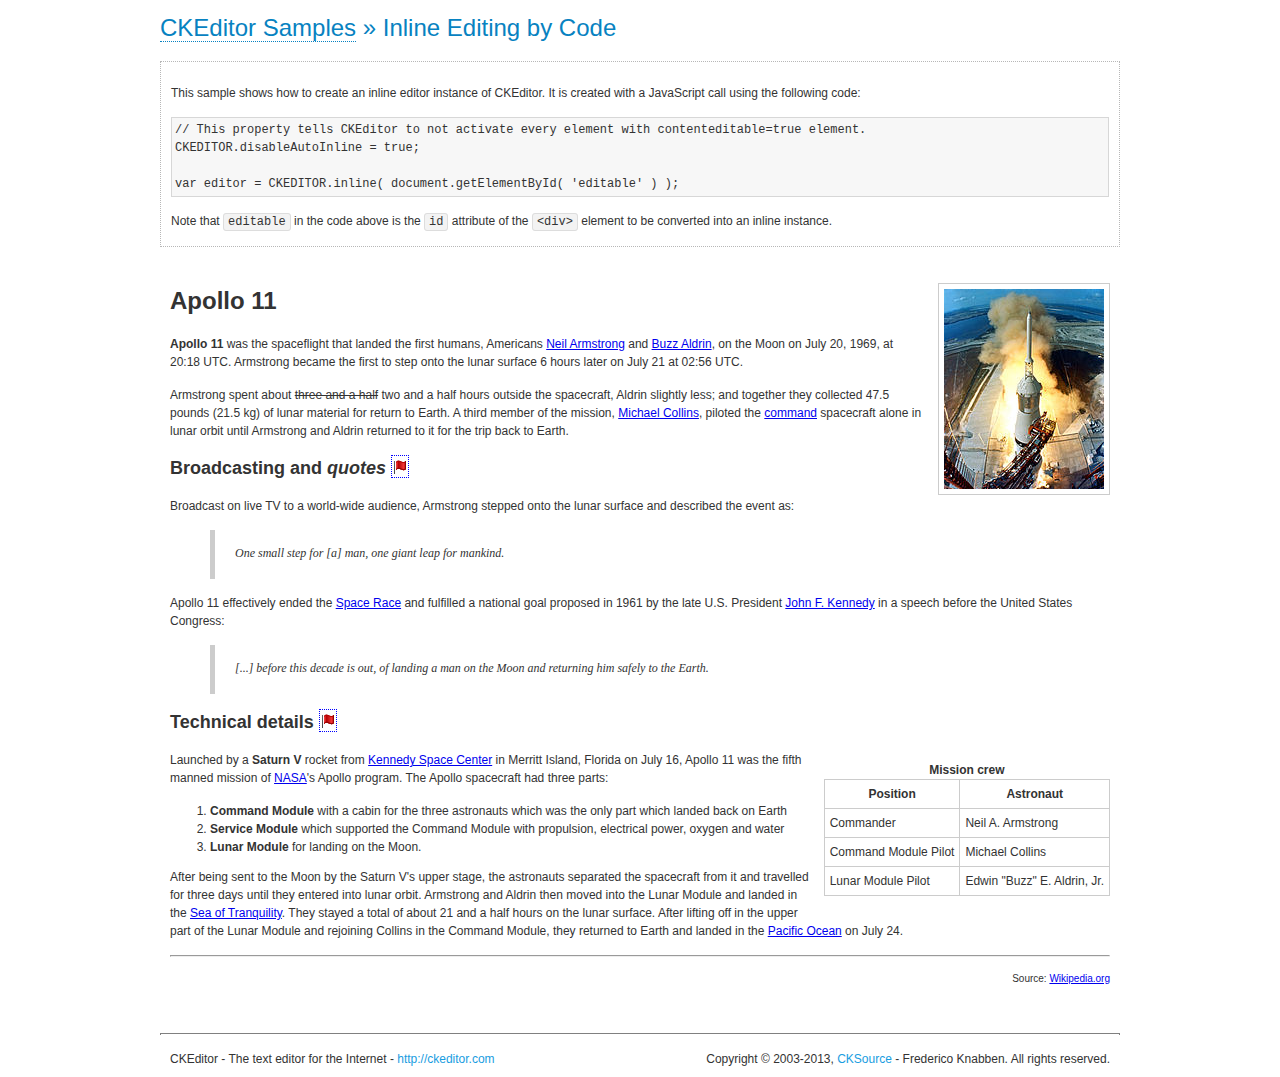
<file: admin/plugins/ckeditor/samples/inlinebycode.html>
<!DOCTYPE html>
<!--
Copyright (c) 2003-2013, CKSource - Frederico Knabben. All rights reserved.
For licensing, see LICENSE.html or http://ckeditor.com/license
-->
<html>
<head>
	<title>Inline Editing by Code &mdash; CKEditor Sample</title>
	<meta charset="utf-8">
	<script src="../ckeditor.js"></script>
	<link href="sample.css" rel="stylesheet">
	<style>

		#editable
		{
			padding: 10px;
			float: left;
		}

	</style>
</head>
<body>
	<h1 class="samples">
		<a href="index.html">CKEditor Samples</a> &raquo; Inline Editing by Code
	</h1>
	<div class="description">
		<p>
			This sample shows how to create an inline editor instance of CKEditor. It is created
			with a JavaScript call using the following code:
		</p>
<pre class="samples">
// This property tells CKEditor to not activate every element with contenteditable=true element.
CKEDITOR.disableAutoInline = true;

var editor = CKEDITOR.inline( document.getElementById( 'editable' ) );
</pre>
		<p>
			Note that <code>editable</code> in the code above is the <code>id</code>
			attribute of the <code>&lt;div&gt;</code> element to be converted into an inline instance.
		</p>
	</div>
	<div id="editable" contenteditable="true">
		<h1><img alt="Saturn V carrying Apollo 11" class="right" src="assets/sample.jpg" /> Apollo 11</h1>

		<p><b>Apollo 11</b> was the spaceflight that landed the first humans, Americans <a href="http://en.wikipedia.org/wiki/Neil_Armstrong" title="Neil Armstrong">Neil Armstrong</a> and <a href="http://en.wikipedia.org/wiki/Buzz_Aldrin" title="Buzz Aldrin">Buzz Aldrin</a>, on the Moon on July 20, 1969, at 20:18 UTC. Armstrong became the first to step onto the lunar surface 6 hours later on July 21 at 02:56 UTC.</p>

		<p>Armstrong spent about <strike>three and a half</strike> two and a half hours outside the spacecraft, Aldrin slightly less; and together they collected 47.5 pounds (21.5&nbsp;kg) of lunar material for return to Earth. A third member of the mission, <a href="http://en.wikipedia.org/wiki/Michael_Collins_(astronaut)" title="Michael Collins (astronaut)">Michael Collins</a>, piloted the <a href="http://en.wikipedia.org/wiki/Apollo_Command/Service_Module" title="Apollo Command/Service Module">command</a> spacecraft alone in lunar orbit until Armstrong and Aldrin returned to it for the trip back to Earth.</p>

		<h2>Broadcasting and <em>quotes</em> <a id="quotes" name="quotes"></a></h2>

		<p>Broadcast on live TV to a world-wide audience, Armstrong stepped onto the lunar surface and described the event as:</p>

		<blockquote>
			<p>One small step for [a] man, one giant leap for mankind.</p>
		</blockquote>

		<p>Apollo 11 effectively ended the <a href="http://en.wikipedia.org/wiki/Space_Race" title="Space Race">Space Race</a> and fulfilled a national goal proposed in 1961 by the late U.S. President <a href="http://en.wikipedia.org/wiki/John_F._Kennedy" title="John F. Kennedy">John F. Kennedy</a> in a speech before the United States Congress:</p>

		<blockquote>
			<p>[...] before this decade is out, of landing a man on the Moon and returning him safely to the Earth.</p>
		</blockquote>

		<h2>Technical details <a id="tech-details" name="tech-details"></a></h2>

		<table align="right" border="1" bordercolor="#ccc" cellpadding="5" cellspacing="0" style="border-collapse:collapse;margin:10px 0 10px 15px;">
			<caption><strong>Mission crew</strong></caption>
			<thead>
			<tr>
				<th scope="col">Position</th>
				<th scope="col">Astronaut</th>
			</tr>
			</thead>
			<tbody>
			<tr>
				<td>Commander</td>
				<td>Neil A. Armstrong</td>
			</tr>
			<tr>
				<td>Command Module Pilot</td>
				<td>Michael Collins</td>
			</tr>
			<tr>
				<td>Lunar Module Pilot</td>
				<td>Edwin &quot;Buzz&quot; E. Aldrin, Jr.</td>
			</tr>
			</tbody>
		</table>

		<p>Launched by a <strong>Saturn V</strong> rocket from <a href="http://en.wikipedia.org/wiki/Kennedy_Space_Center" title="Kennedy Space Center">Kennedy Space Center</a> in Merritt Island, Florida on July 16, Apollo 11 was the fifth manned mission of <a href="http://en.wikipedia.org/wiki/NASA" title="NASA">NASA</a>&#39;s Apollo program. The Apollo spacecraft had three parts:</p>

		<ol>
			<li><strong>Command Module</strong> with a cabin for the three astronauts which was the only part which landed back on Earth</li>
			<li><strong>Service Module</strong> which supported the Command Module with propulsion, electrical power, oxygen and water</li>
			<li><strong>Lunar Module</strong> for landing on the Moon.</li>
		</ol>

		<p>After being sent to the Moon by the Saturn V&#39;s upper stage, the astronauts separated the spacecraft from it and travelled for three days until they entered into lunar orbit. Armstrong and Aldrin then moved into the Lunar Module and landed in the <a href="http://en.wikipedia.org/wiki/Mare_Tranquillitatis" title="Mare Tranquillitatis">Sea of Tranquility</a>. They stayed a total of about 21 and a half hours on the lunar surface. After lifting off in the upper part of the Lunar Module and rejoining Collins in the Command Module, they returned to Earth and landed in the <a href="http://en.wikipedia.org/wiki/Pacific_Ocean" title="Pacific Ocean">Pacific Ocean</a> on July 24.</p>

		<hr />
		<p style="text-align: right;"><small>Source: <a href="http://en.wikipedia.org/wiki/Apollo_11">Wikipedia.org</a></small></p>
	</div>
	<script>

		// We need to turn off the automatic editor creation first.
		CKEDITOR.disableAutoInline = true;

		var editor = CKEDITOR.inline( 'editable' );

	</script>
	<div id="footer">
		<hr>
		<p contenteditable="true">
			CKEditor - The text editor for the Internet - <a class="samples" href="http://ckeditor.com/">
				http://ckeditor.com</a>
		</p>
		<p id="copy">
			Copyright &copy; 2003-2013, <a class="samples" href="http://cksource.com/">CKSource</a>
			- Frederico Knabben. All rights reserved.
		</p>
	</div>
</body>
</html>
</file>
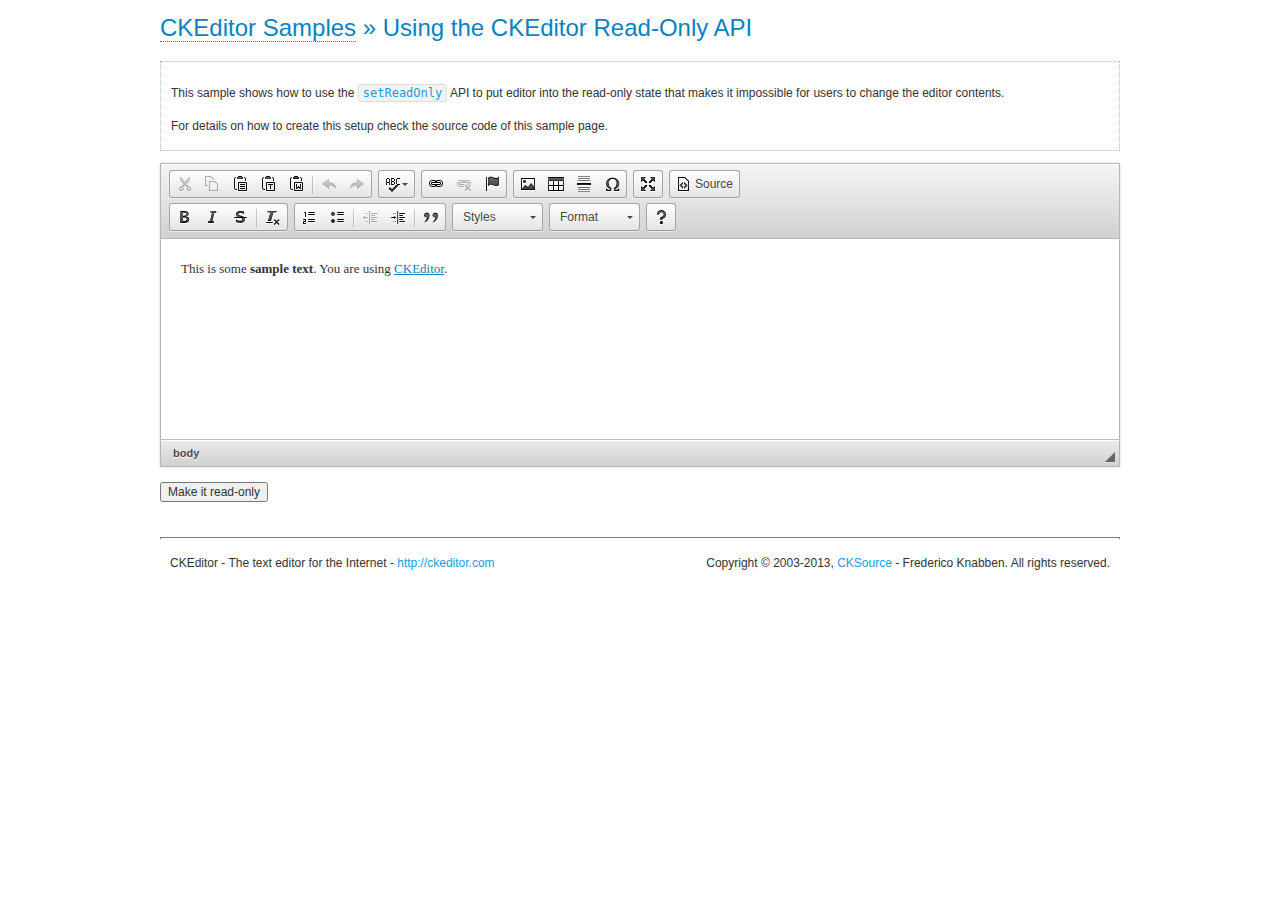
<file: admin/plugins/ckeditor/samples/readonly.html>
<!DOCTYPE html>
<!--
Copyright (c) 2003-2013, CKSource - Frederico Knabben. All rights reserved.
For licensing, see LICENSE.html or http://ckeditor.com/license
-->
<html>
<head>
	<title>Using the CKEditor Read-Only API &mdash; CKEditor Sample</title>
	<meta charset="utf-8">
	<script src="../ckeditor.js"></script>
	<link rel="stylesheet" href="sample.css">
	<script>

		var editor;

		// The instanceReady event is fired, when an instance of CKEditor has finished
		// its initialization.
		CKEDITOR.on( 'instanceReady', function( ev ) {
			editor = ev.editor;

			// Show this "on" button.
			document.getElementById( 'readOnlyOn' ).style.display = '';

			// Event fired when the readOnly property changes.
			editor.on( 'readOnly', function() {
				document.getElementById( 'readOnlyOn' ).style.display = this.readOnly ? 'none' : '';
				document.getElementById( 'readOnlyOff' ).style.display = this.readOnly ? '' : 'none';
			});
		});

		function toggleReadOnly( isReadOnly ) {
			// Change the read-only state of the editor.
			// http://docs.ckeditor.com/#!/api/CKEDITOR.editor-method-setReadOnly
			editor.setReadOnly( isReadOnly );
		}

	</script>
</head>
<body>
	<h1 class="samples">
		<a href="index.html">CKEditor Samples</a> &raquo; Using the CKEditor Read-Only API
	</h1>
	<div class="description">
		<p>
			This sample shows how to use the
			<code><a class="samples" href="http://docs.ckeditor.com/#!/api/CKEDITOR.editor-method-setReadOnly">setReadOnly</a></code>
			API to put editor into the read-only state that makes it impossible for users to change the editor contents.
		</p>
		<p>
			For details on how to create this setup check the source code of this sample page.
		</p>
	</div>
	<form action="sample_posteddata.php" method="post">
		<p>
			<textarea class="ckeditor" id="editor1" name="editor1" cols="100" rows="10">&lt;p&gt;This is some &lt;strong&gt;sample text&lt;/strong&gt;. You are using &lt;a href="http://ckeditor.com/"&gt;CKEditor&lt;/a&gt;.&lt;/p&gt;</textarea>
		</p>
		<p>
			<input id="readOnlyOn" onclick="toggleReadOnly();" type="button" value="Make it read-only" style="display:none">
			<input id="readOnlyOff" onclick="toggleReadOnly( false );" type="button" value="Make it editable again" style="display:none">
		</p>
	</form>
	<div id="footer">
		<hr>
		<p>
			CKEditor - The text editor for the Internet - <a class="samples" href="http://ckeditor.com/">http://ckeditor.com</a>
		</p>
		<p id="copy">
			Copyright &copy; 2003-2013, <a class="samples" href="http://cksource.com/">CKSource</a> - Frederico
			Knabben. All rights reserved.
		</p>
	</div>
</body>
</html>
</file>
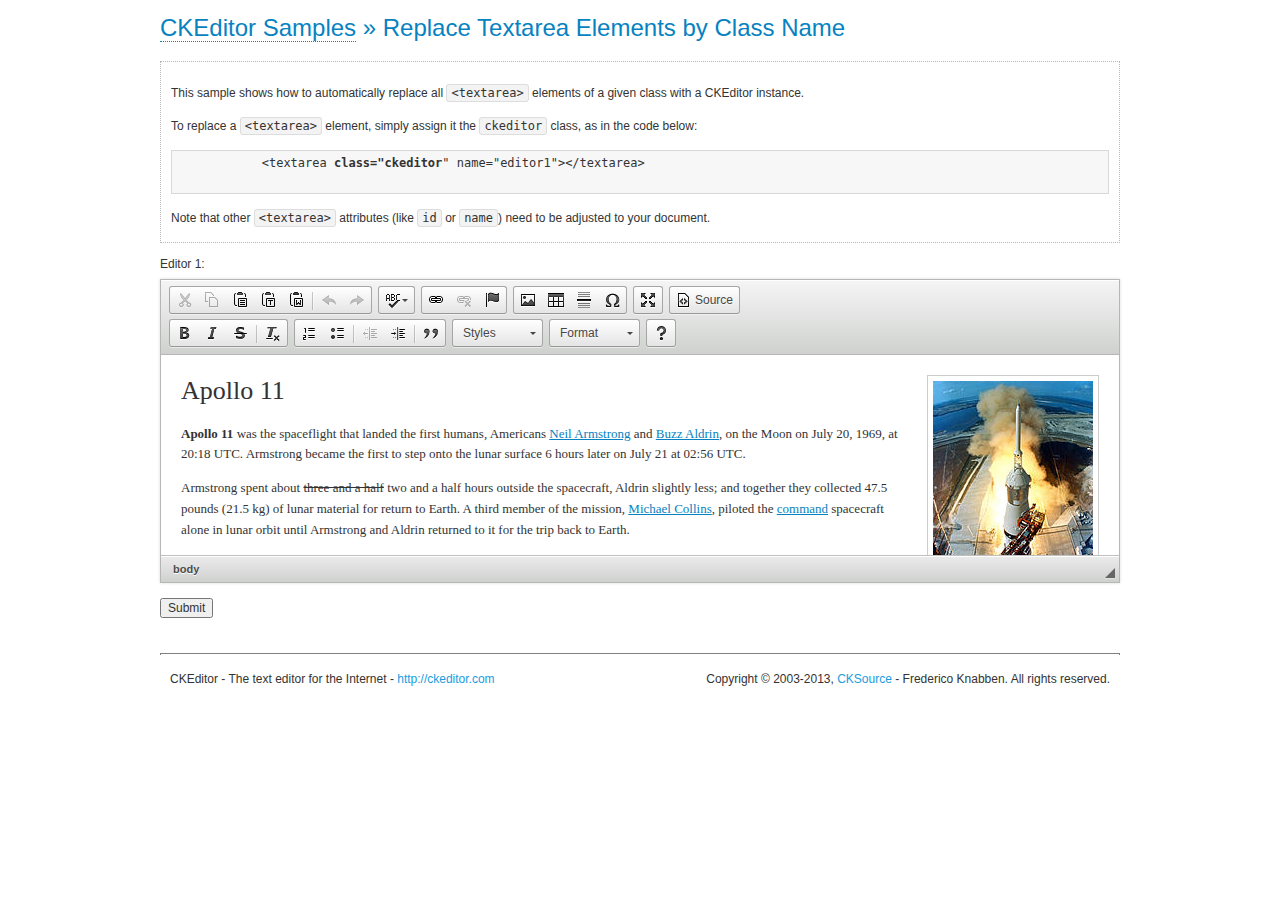
<file: admin/plugins/ckeditor/samples/replacebyclass.html>
<!DOCTYPE html>
<!--
Copyright (c) 2003-2013, CKSource - Frederico Knabben. All rights reserved.
For licensing, see LICENSE.html or http://ckeditor.com/license
-->
<html>
<head>
	<title>Replace Textareas by Class Name &mdash; CKEditor Sample</title>
	<meta charset="utf-8">
	<script src="../ckeditor.js"></script>
	<link rel="stylesheet" href="sample.css">
</head>
<body>
	<h1 class="samples">
		<a href="index.html">CKEditor Samples</a> &raquo; Replace Textarea Elements by Class Name
	</h1>
	<div class="description">
		<p>
			This sample shows how to automatically replace all <code>&lt;textarea&gt;</code> elements
			of a given class with a CKEditor instance.
		</p>
		<p>
			To replace a <code>&lt;textarea&gt;</code> element, simply assign it the <code>ckeditor</code>
			class, as in the code below:
		</p>
			<pre class="samples">
			&lt;textarea <strong>class="ckeditor</strong>" name="editor1"&gt;&lt;/textarea&gt;
			</pre>
		<p>
			Note that other <code>&lt;textarea&gt;</code> attributes (like <code>id</code> or <code>name</code>) need to be adjusted to your document.
		</p>
	</div>
	<form action="sample_posteddata.php" method="post">
		<p>
			<label for="editor1">
				Editor 1:
			</label>
			<textarea class="ckeditor" cols="80" id="editor1" name="editor1" rows="10">
				&lt;h1&gt;&lt;img alt=&quot;Saturn V carrying Apollo 11&quot; class=&quot;right&quot; src=&quot;assets/sample.jpg&quot;/&gt; Apollo 11&lt;/h1&gt; &lt;p&gt;&lt;b&gt;Apollo 11&lt;/b&gt; was the spaceflight that landed the first humans, Americans &lt;a href=&quot;http://en.wikipedia.org/wiki/Neil_Armstrong&quot; title=&quot;Neil Armstrong&quot;&gt;Neil Armstrong&lt;/a&gt; and &lt;a href=&quot;http://en.wikipedia.org/wiki/Buzz_Aldrin&quot; title=&quot;Buzz Aldrin&quot;&gt;Buzz Aldrin&lt;/a&gt;, on the Moon on July 20, 1969, at 20:18 UTC. Armstrong became the first to step onto the lunar surface 6 hours later on July 21 at 02:56 UTC.&lt;/p&gt; &lt;p&gt;Armstrong spent about &lt;strike&gt;three and a half&lt;/strike&gt; two and a half hours outside the spacecraft, Aldrin slightly less; and together they collected 47.5 pounds (21.5&amp;nbsp;kg) of lunar material for return to Earth. A third member of the mission, &lt;a href=&quot;http://en.wikipedia.org/wiki/Michael_Collins_(astronaut)&quot; title=&quot;Michael Collins (astronaut)&quot;&gt;Michael Collins&lt;/a&gt;, piloted the &lt;a href=&quot;http://en.wikipedia.org/wiki/Apollo_Command/Service_Module&quot; title=&quot;Apollo Command/Service Module&quot;&gt;command&lt;/a&gt; spacecraft alone in lunar orbit until Armstrong and Aldrin returned to it for the trip back to Earth.&lt;/p&gt; &lt;h2&gt;Broadcasting and &lt;em&gt;quotes&lt;/em&gt; &lt;a id=&quot;quotes&quot; name=&quot;quotes&quot;&gt;&lt;/a&gt;&lt;/h2&gt; &lt;p&gt;Broadcast on live TV to a world-wide audience, Armstrong stepped onto the lunar surface and described the event as:&lt;/p&gt; &lt;blockquote&gt;&lt;p&gt;One small step for [a] man, one giant leap for mankind.&lt;/p&gt;&lt;/blockquote&gt; &lt;p&gt;Apollo 11 effectively ended the &lt;a href=&quot;http://en.wikipedia.org/wiki/Space_Race&quot; title=&quot;Space Race&quot;&gt;Space Race&lt;/a&gt; and fulfilled a national goal proposed in 1961 by the late U.S. President &lt;a href=&quot;http://en.wikipedia.org/wiki/John_F._Kennedy&quot; title=&quot;John F. Kennedy&quot;&gt;John F. Kennedy&lt;/a&gt; in a speech before the United States Congress:&lt;/p&gt; &lt;blockquote&gt;&lt;p&gt;[...] before this decade is out, of landing a man on the Moon and returning him safely to the Earth.&lt;/p&gt;&lt;/blockquote&gt; &lt;h2&gt;Technical details &lt;a id=&quot;tech-details&quot; name=&quot;tech-details&quot;&gt;&lt;/a&gt;&lt;/h2&gt; &lt;table align=&quot;right&quot; border=&quot;1&quot; bordercolor=&quot;#ccc&quot; cellpadding=&quot;5&quot; cellspacing=&quot;0&quot; style=&quot;border-collapse:collapse;margin:10px 0 10px 15px;&quot;&gt; &lt;caption&gt;&lt;strong&gt;Mission crew&lt;/strong&gt;&lt;/caption&gt; &lt;thead&gt; &lt;tr&gt; &lt;th scope=&quot;col&quot;&gt;Position&lt;/th&gt; &lt;th scope=&quot;col&quot;&gt;Astronaut&lt;/th&gt; &lt;/tr&gt; &lt;/thead&gt; &lt;tbody&gt; &lt;tr&gt; &lt;td&gt;Commander&lt;/td&gt; &lt;td&gt;Neil A. Armstrong&lt;/td&gt; &lt;/tr&gt; &lt;tr&gt; &lt;td&gt;Command Module Pilot&lt;/td&gt; &lt;td&gt;Michael Collins&lt;/td&gt; &lt;/tr&gt; &lt;tr&gt; &lt;td&gt;Lunar Module Pilot&lt;/td&gt; &lt;td&gt;Edwin &amp;quot;Buzz&amp;quot; E. Aldrin, Jr.&lt;/td&gt; &lt;/tr&gt; &lt;/tbody&gt; &lt;/table&gt; &lt;p&gt;Launched by a &lt;strong&gt;Saturn V&lt;/strong&gt; rocket from &lt;a href=&quot;http://en.wikipedia.org/wiki/Kennedy_Space_Center&quot; title=&quot;Kennedy Space Center&quot;&gt;Kennedy Space Center&lt;/a&gt; in Merritt Island, Florida on July 16, Apollo 11 was the fifth manned mission of &lt;a href=&quot;http://en.wikipedia.org/wiki/NASA&quot; title=&quot;NASA&quot;&gt;NASA&lt;/a&gt;&amp;#39;s Apollo program. The Apollo spacecraft had three parts:&lt;/p&gt; &lt;ol&gt; &lt;li&gt;&lt;strong&gt;Command Module&lt;/strong&gt; with a cabin for the three astronauts which was the only part which landed back on Earth&lt;/li&gt; &lt;li&gt;&lt;strong&gt;Service Module&lt;/strong&gt; which supported the Command Module with propulsion, electrical power, oxygen and water&lt;/li&gt; &lt;li&gt;&lt;strong&gt;Lunar Module&lt;/strong&gt; for landing on the Moon.&lt;/li&gt; &lt;/ol&gt; &lt;p&gt;After being sent to the Moon by the Saturn V&amp;#39;s upper stage, the astronauts separated the spacecraft from it and travelled for three days until they entered into lunar orbit. Armstrong and Aldrin then moved into the Lunar Module and landed in the &lt;a href=&quot;http://en.wikipedia.org/wiki/Mare_Tranquillitatis&quot; title=&quot;Mare Tranquillitatis&quot;&gt;Sea of Tranquility&lt;/a&gt;. They stayed a total of about 21 and a half hours on the lunar surface. After lifting off in the upper part of the Lunar Module and rejoining Collins in the Command Module, they returned to Earth and landed in the &lt;a href=&quot;http://en.wikipedia.org/wiki/Pacific_Ocean&quot; title=&quot;Pacific Ocean&quot;&gt;Pacific Ocean&lt;/a&gt; on July 24.&lt;/p&gt; &lt;hr/&gt; &lt;p style=&quot;text-align: right;&quot;&gt;&lt;small&gt;Source: &lt;a href=&quot;http://en.wikipedia.org/wiki/Apollo_11&quot;&gt;Wikipedia.org&lt;/a&gt;&lt;/small&gt;&lt;/p&gt;
			</textarea>
		</p>
		<p>
			<input type="submit" value="Submit">
		</p>
	</form>
	<div id="footer">
		<hr>
		<p>
			CKEditor - The text editor for the Internet - <a class="samples" href="http://ckeditor.com/">http://ckeditor.com</a>
		</p>
		<p id="copy">
			Copyright &copy; 2003-2013, <a class="samples" href="http://cksource.com/">CKSource</a> - Frederico
			Knabben. All rights reserved.
		</p>
	</div>
</body>
</html>
</file>
<file: admin/plugins/ckeditor/samples/sample.css>
/*
Copyright (c) 2003-2013, CKSource - Frederico Knabben. All rights reserved.
For licensing, see LICENSE.html or http://ckeditor.com/license
*/

html, body, h1, h2, h3, h4, h5, h6, div, span, blockquote, p, address, form, fieldset, img, ul, ol, dl, dt, dd, li, hr, table, td, th, strong, em, sup, sub, dfn, ins, del, q, cite, var, samp, code, kbd, tt, pre
{
	line-height: 1.5em;
}

body
{
	padding: 10px 30px;
}

input, textarea, select, option, optgroup, button, td, th
{
	font-size: 100%;
}

pre, code, kbd, samp, tt
{
	font-family: monospace,monospace;
	font-size: 1em;
}

body {
    width: 960px;
    margin: 0 auto;
}

code
{
	background: #f3f3f3;
	border: 1px solid #ddd;
	padding: 1px 4px;

	-moz-border-radius: 3px;
	-webkit-border-radius: 3px;
	border-radius: 3px;
}

.new
{
	background: #FF7E00;
	border: 1px solid #DA8028;
	color: #fff;
	font-size: 10px;
	font-weight: bold;
	padding: 1px 4px;
	text-shadow: 0 1px 0 #C97626;
	text-transform: uppercase;
	margin: 0 0 0 3px;

	-moz-border-radius: 3px;
	-webkit-border-radius: 3px;
	border-radius: 3px;

	-moz-box-shadow: 0 2px 3px 0 #FFA54E inset;
	-webkit-box-shadow: 0 2px 3px 0 #FFA54E inset;
	box-shadow: 0 2px 3px 0 #FFA54E inset;
}

h1.samples
{
	color: #0782C1;
	font-size: 200%;
	font-weight: normal;
	margin: 0;
	padding: 0;
}

h1.samples a
{
	color: #0782C1;
	text-decoration: none;
	border-bottom: 1px dotted #0782C1;
}

.samples a:hover
{
	border-bottom: 1px dotted #0782C1;
}

h2.samples
{
	color: #000000;
	font-size: 130%;
	margin: 15px 0 0 0;
	padding: 0;
}

p, blockquote, address, form, pre, dl, h1.samples, h2.samples
{
	margin-bottom: 15px;
}

ul.samples
{
	margin-bottom: 15px;
}

.clear
{
	clear: both;
}

fieldset
{
	margin: 0;
	padding: 10px;
}

body, input, textarea
{
	color: #333333;
	font-family: Arial, Helvetica, sans-serif;
}

body
{
	font-size: 75%;
}

a.samples
{
	color: #189DE1;
	text-decoration: none;
}

form
{
	margin: 0;
	padding: 0;
}

pre.samples
{
	background-color: #F7F7F7;
	border: 1px solid #D7D7D7;
	overflow: auto;
	padding: 0.25em;
	white-space: pre-wrap; /* CSS 2.1 */
	word-wrap: break-word; /* IE7 */
	-moz-tab-size: 4;
	-o-tab-size: 4;
	-webkit-tab-size: 4;
	tab-size: 4;
}

#footer
{
	clear: both;
	padding-top: 10px;
}

#footer hr
{
	margin: 10px 0 15px 0;
	height: 1px;
	border: solid 1px gray;
	border-bottom: none;
}

#footer p
{
	margin: 0 10px 10px 10px;
	float: left;
}

#footer #copy
{
	float: right;
}

#outputSample
{
	width: 100%;
	table-layout: fixed;
}

#outputSample thead th
{
	color: #dddddd;
	background-color: #999999;
	padding: 4px;
	white-space: nowrap;
}

#outputSample tbody th
{
	vertical-align: top;
	text-align: left;
}

#outputSample pre
{
	margin: 0;
	padding: 0;
}

.description
{
	border: 1px dotted #B7B7B7;
	margin-bottom: 10px;
	padding: 10px 10px 0;
	overflow: hidden;
}

label
{
	display: block;
	margin-bottom: 6px;
}

/**
 *	CKEditor editables are automatically set with the "cke_editable" class
 *	plus cke_editable_(inline|themed) depending on the editor type.
 */

/* Style a bit the inline editables. */
.cke_editable.cke_editable_inline
{
	cursor: pointer;
}

/* Once an editable element gets focused, the "cke_focus" class is
   added to it, so we can style it differently. */
.cke_editable.cke_editable_inline.cke_focus
{
	box-shadow: inset 0px 0px 20px 3px #ddd, inset 0 0 1px #000;
	outline: none;
	background: #eee;
	cursor: text;
}

/* Avoid pre-formatted overflows inline editable. */
.cke_editable_inline pre
{
	white-space: pre-wrap;
	word-wrap: break-word;
}

/**
 *	Samples index styles.
 */

.twoColumns,
.twoColumnsLeft,
.twoColumnsRight
{
	overflow: hidden;
}

.twoColumnsLeft,
.twoColumnsRight
{
	width: 45%;
}

.twoColumnsLeft
{
	float: left;
}

.twoColumnsRight
{
	float: right;
}

dl.samples
{
	padding: 0 0 0 40px;
}
dl.samples > dt
{
	display: list-item;
	list-style-type: disc;
	list-style-position: outside;
	margin: 0 0 3px;
}
dl.samples > dd
{
	margin: 0 0 3px;
}
.warning
{
    color: #ff0000;
	background-color: #FFCCBA;
    border: 2px dotted #ff0000;
	padding: 15px 10px;
	margin: 10px 0;
}

/* Used on inline samples */

blockquote
{
	font-style: italic;
	font-family: Georgia, Times, "Times New Roman", serif;
	padding: 2px 0;
	border-style: solid;
	border-color: #ccc;
	border-width: 0;
}

.cke_contents_ltr blockquote
{
	padding-left: 20px;
	padding-right: 8px;
	border-left-width: 5px;
}

.cke_contents_rtl blockquote
{
	padding-left: 8px;
	padding-right: 20px;
	border-right-width: 5px;
}

img.right {
    border: 1px solid #ccc;
    float: right;
    margin-left: 15px;
    padding: 5px;
}

img.left {
    border: 1px solid #ccc;
    float: left;
    margin-right: 15px;
    padding: 5px;
}
</file>
